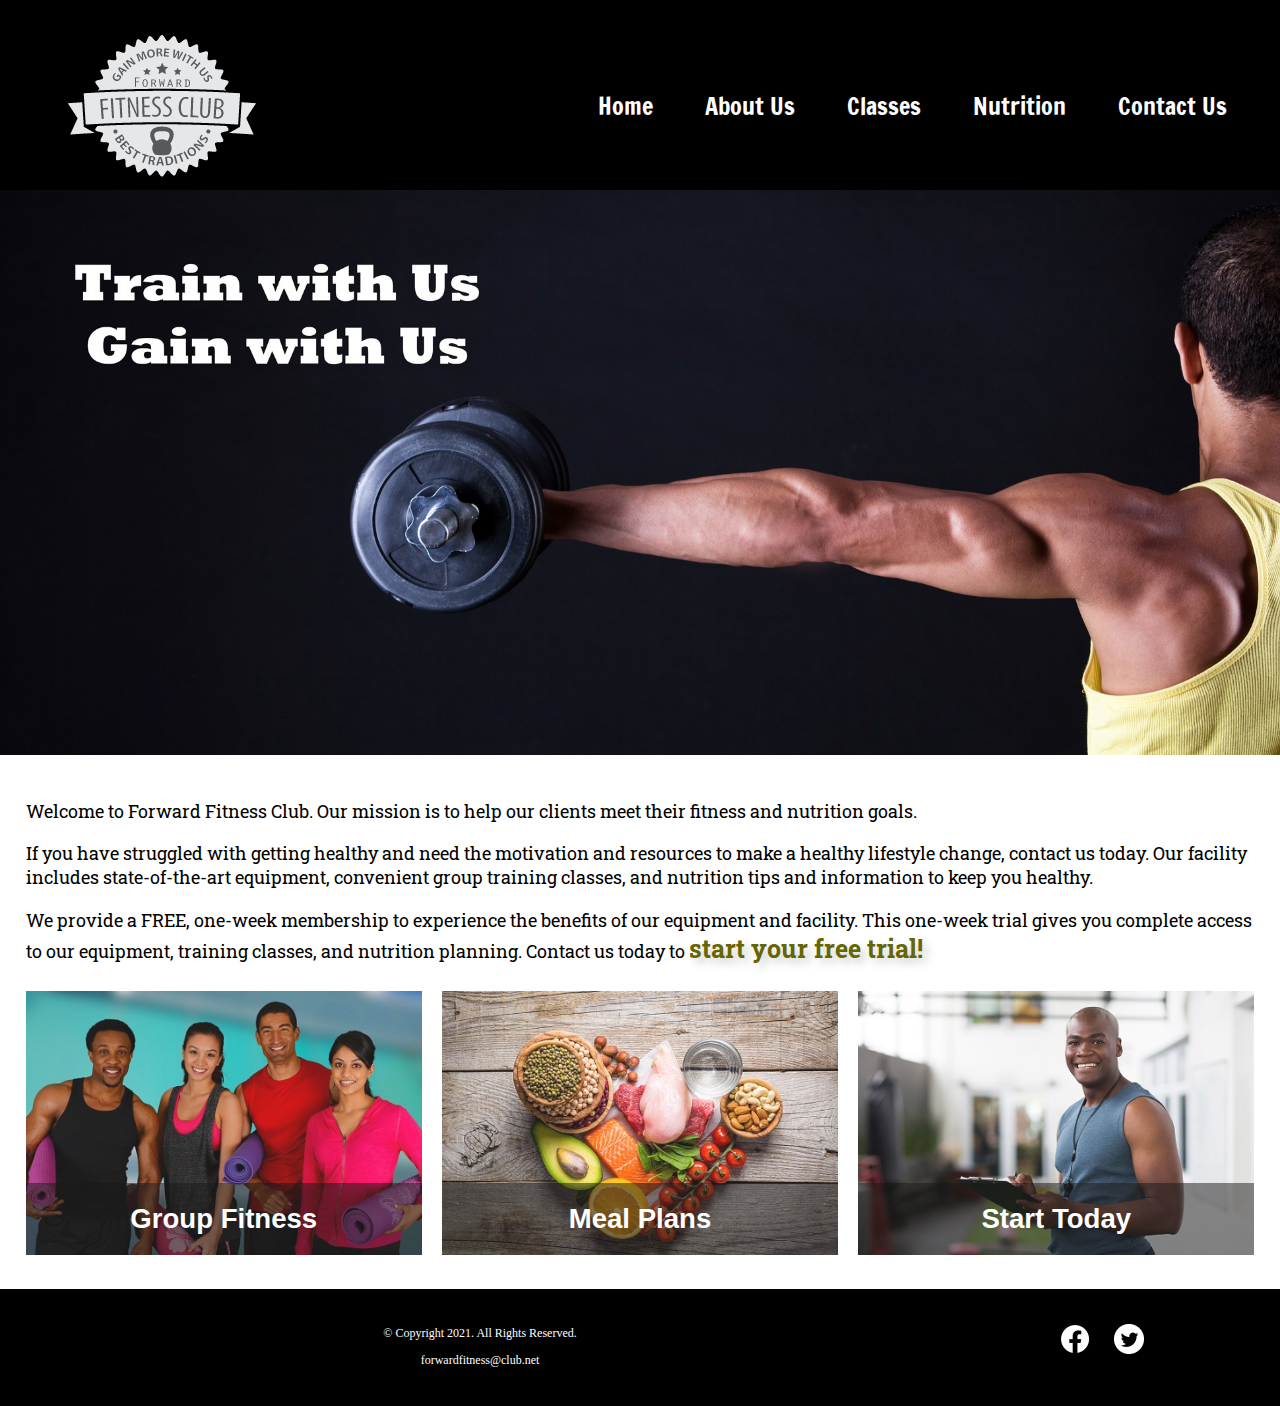
<file: index.html>
<!DOCTYPE html>
<!-- This website template was created by: Aaron Hare, 9/24/2024 -->
<html lang="en">

<head>
	<title>Complete Fitness - Free Trial | Forward Fitness Club</title>
	<meta charset="utf-8">
	<link rel="stylesheet" href="css/styles.min.css">
	<meta name="viewport" content="width=device-width, initial-scale=1.0">
	<meta name="description" content="The Forward Fitness Club is an elite fitness center dedicated to helping clients achieve their fitness and nutrition goals.">
	<link href="https://fonts.googleapis.com/css?family=Francois+One%7cRoboto+Slab&display=swap" rel="stylesheet">
	<link rel="shortcut icon" href="images/favicon.ico">
	<link rel="icon" type="image/png" sizes="32x32" href="images/favicon-32.png">
	<link rel="apple-touch-icon" sizes="180x180" href="images/apple-touch-icon.png">
	<link rel="icon" sizes="192x192" href="images/android-chrome-192.png">
</head>

<body>

	<!-- Skip to Content Link -->
	<a class="skip" href="#content">Skip to Content</a>

	<div id="container">

		<!--Mobile Nav -->
		<nav class="mobile-nav">
			<div id="menu-links">
				<a href="index.html">Home</a>
				<a href="about.html">About Us</a>
				<a href="classes.html">Classes</a>
				<a href="nutrition.html">Nutrition</a>
				<a href="contact.html">Contact Us</a>
			</div>
			<a class="menu-icon" onclick="hamburger()">
				<div>&#9776;</div>
			</a>
		</nav>

		<!-- Use the header area for the website name or logo -->
		<header id="ffc-logo">
			<a href="index.html"><img src="images/forward-fitness-logo.png" alt="Forward Fitness Club logo"></a>
		</header>

		<!--Tablet, Desktop Nav -->
		<nav class="tablet-desktop">
			<ul>
				<li><a href="index.html">Home</a></li>
				<li><a href="about.html">About Us</a></li>
				<li><a href="classes.html">Classes</a></li>
				<li><a href="nutrition.html">Nutrition</a></li>
				<li><a href="contact.html">Contact Us</a></li>
			</ul>
		</nav>

		<!-- Hero Image -->
		<div id="hero" class="tablet-desktop">
			<img src="images/hero-image.jpg" alt="left arm extended holding a weight">
		</div>

		<!-- Use the main area to add the main content of the webpage -->
		<main id="content">

			<div class="mobile">

				<p>Welcome to Forward Fitness Club. Our mission is to help our clients meet their fitness and nutrition goals.</p>

				<h3>FREE One-Week Trial Membership!</h3>
				<p>Call Us Today to Get Started</p>
				<p class="tel-link"><a href="tel:8145559608">(814) 555-9608</a></p>

				<h4>Fitness Club Hours:</h4>
				<ul class="hours">
					<li>Mon - Thu: 6:00am - 6:00pm</li>
					<li>Friday: 6:00am - 4:00pm</li>
					<li>Saturday: 8:00am - 6:00pm</li>
					<li>Sunday: Closed</li>
				</ul>

			</div>

			<div class="tablet-desktop">

				<p>Welcome to Forward Fitness Club. Our mission is to help our clients meet their fitness and nutrition goals.</p>

				<p>If you have struggled with getting healthy and need the motivation and resources to make a healthy lifestyle change, contact us today. Our facility includes state-of-the-art equipment, convenient group training classes, and nutrition
					tips
					and information to keep you healthy.</p>

				<p>We provide a FREE, one-week membership to experience the benefits of our equipment and facility. This one-week trial gives you complete access to our equipment, training classes, and nutrition planning. Contact us today to <span
						class="action">start your free trial!</span></p>

			</div>

			<div class="grid">

				<figure class="frame">
					<a href="classes.html"><img src="images/fitness-group.jpg" alt="group of fitness people"></a>
					<figcaption class="pic-text">Group Fitness</figcaption>
				</figure>

				<figure class="frame">
					<a href="nutrition.html"><img src="images/food-heart.jpg" alt="healthy food in the shape of a heart"></a>
					<figcaption class="pic-text">Meal Plans</figcaption>
				</figure>

				<figure class="frame">
					<a href="contact.html"><img src="images/personal-trainer.jpg" alt="personal trainer with a clipboard"></a>
					<figcaption class="pic-text">Start Today</figcaption>
				</figure>

			</div>

		</main>

		<!-- Use the footer area to add webpage footer content -->
		<footer>

			<div class="copyright">
				<p>&copy; Copyright 2021. All Rights Reserved.</p>
				<p><a href="mailto:forwardfitness@club.net">forwardfitness@club.net</a></p>
			</div>

			<div class="social">
				<a href="https://www.facebook.com/fwdfitclub" target="_blank"><img src="images/facebook-logo.png" alt="black and white Facebook logo"></a>
				<a href="https://twitter.com/fwdfitclub" target="_blank"><img src="images/twitter-logo.png" alt="black and white Twitter logo"></a>
			</div>

		</footer>

	</div>

	<script src="scripts/script.js"></script>

</body>

</html>
</file>
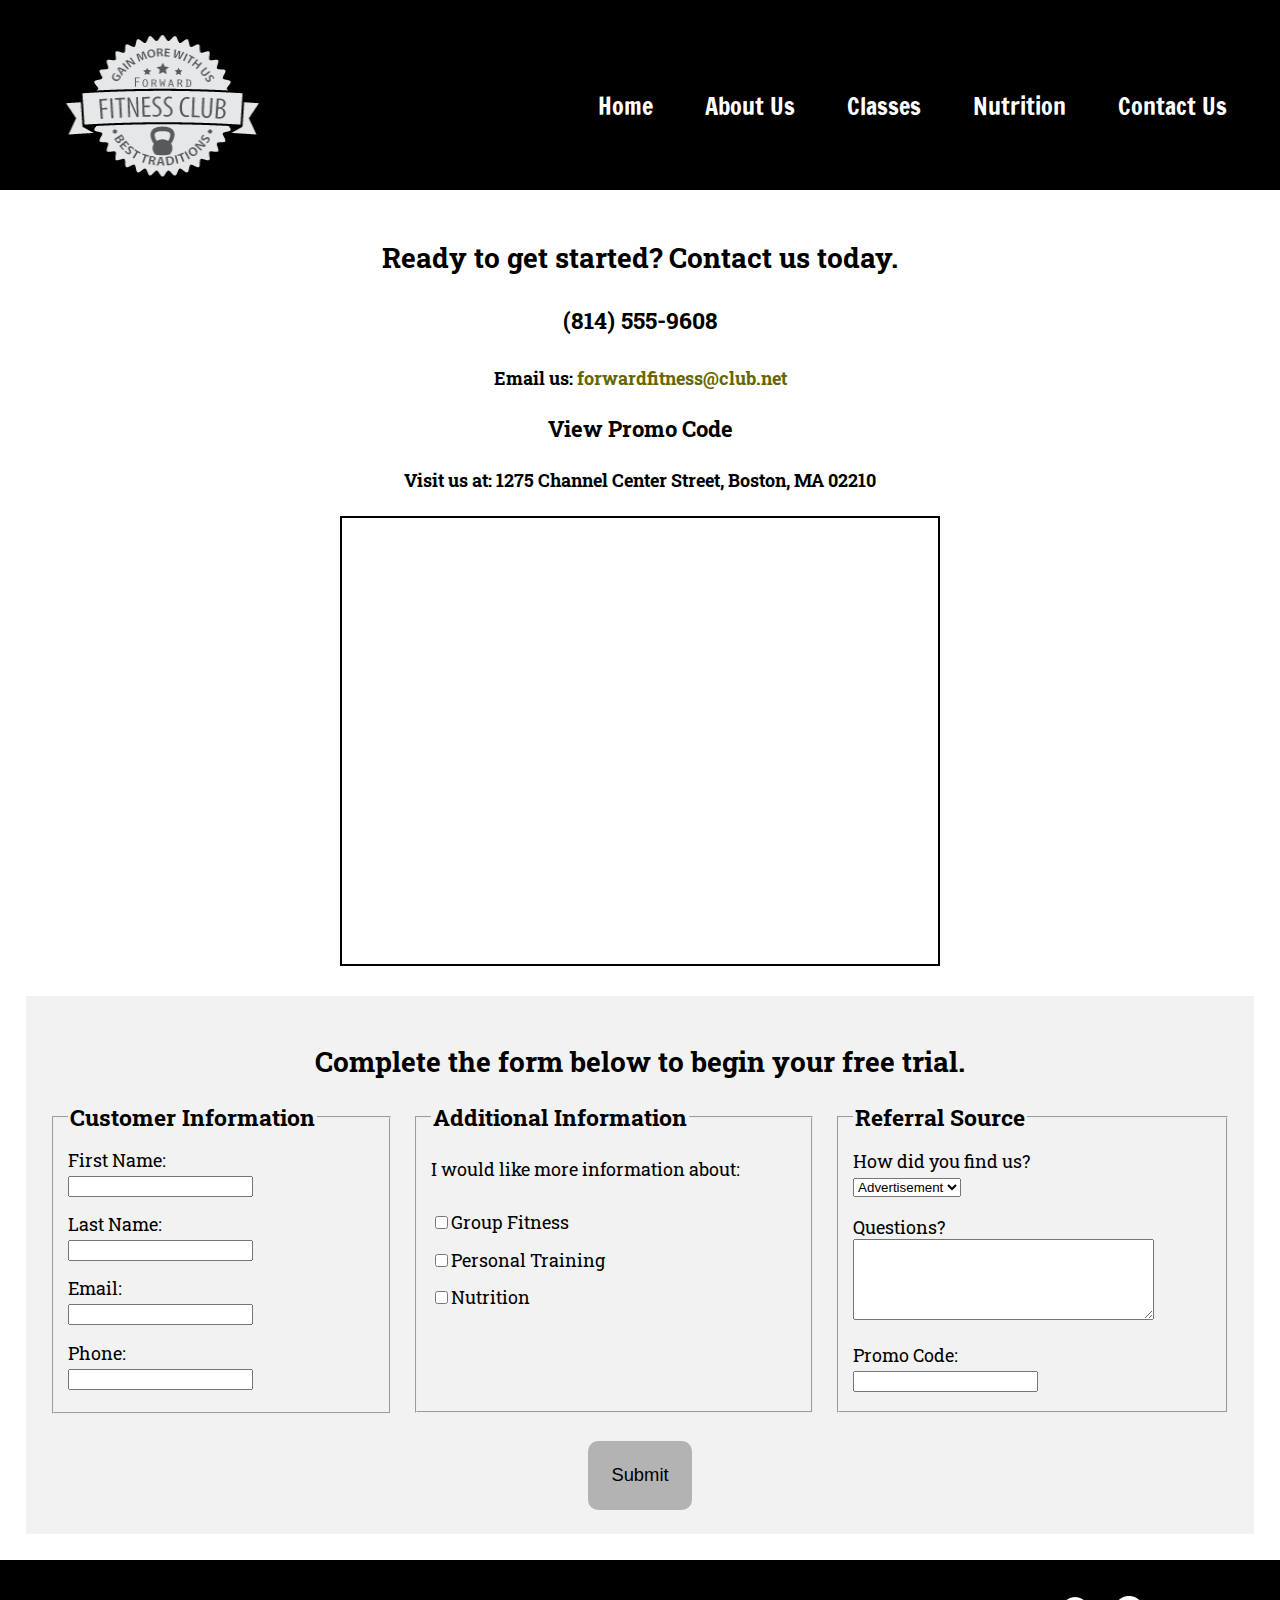
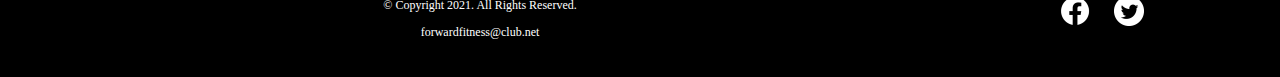
<file: contact.html>
<!DOCTYPE html>
<!-- This website template was created by: Aaron Hare, 9/24/2024 -->
<html lang="en">

<head>
	<title>Contact Us - Location | Forward Fitness Club</title>
	<meta charset="utf-8">
	<link rel="stylesheet" href="css/styles.min.css">
	<meta name="viewport" content="width=device-width, initial-scale=1.0">
	<meta name="description" content="Forward Fitness Club provides a complimentary one-week trial membership. Contact us today to learn more.">
	<link href="https://fonts.googleapis.com/css?family=Francois+One%7cRoboto+Slab&display=swap" rel="stylesheet">
	<link rel="shortcut icon" href="images/favicon.ico">
	<link rel="icon" type="image/png" sizes="32x32" href="images/favicon-32.png">
	<link rel="apple-touch-icon" sizes="180x180" href="images/apple-touch-icon.png">
	<link rel="icon" sizes="192x192" href="images/android-chrome-192.png">
</head>

<body>

	<!-- Skip to Content Link -->
	<a class="skip" href="#content">Skip to Content</a>

	<div id="container">

		<!--Mobile Nav -->
		<nav class="mobile-nav">
			<div id="menu-links">
				<a href="index.html">Home</a>
				<a href="about.html">About Us</a>
				<a href="classes.html">Classes</a>
				<a href="nutrition.html">Nutrition</a>
				<a href="contact.html">Contact Us</a>
			</div>
			<a class="menu-icon" onclick="hamburger()">
				<div>&#9776;</div>
			</a>
		</nav>

		<!-- Use the header area for the website name or logo -->
		<header id="ffc-logo">
			<a href="index.html"><img src="images/forward-fitness-logo.png" alt="Forward Fitness Club logo" height="220" width="297"></a>
		</header>

		<!--Tablet, Desktop Nav -->
		<nav class="tablet-desktop">
			<ul>
				<li><a href="index.html">Home</a></li>
				<li><a href="about.html">About Us</a></li>
				<li><a href="classes.html">Classes</a></li>
				<li><a href="nutrition.html">Nutrition</a></li>
				<li><a href="contact.html">Contact Us</a></li>
			</ul>
		</nav>

		<!-- Use the main area to add the main content of the webpage -->
		<main id="content">

			<div id="contact">

				<h2>Ready to get started? Contact us today.</h2>
				<h4 class="mobile tel-link"><a href="tel:8145559608">(814) 555-9608</a></h4>
				<h4 class="tablet-desktop tel-num">(814) 555-9608</h4>
				<h4>Email us: <a href="mailto:forwardfitness@club.net" class="contact-email-link">forwardfitness@club.net</a></h4>
				<h3 class="offer" onclick="discount()" id="special">View Promo Code</h3>
				<h4>Visit us at: 1275 Channel Center Street, Boston, MA 02210</h4>

				<iframe
					src="https://www.google.com/maps/embed?pb=!1m18!1m12!1m3!1d2948.8517572084897!2d-71.05362748503984!3d42.34568384400281!2m3!1f0!2f0!3f0!3m2!1i1024!2i768!4f13.1!3m3!1m2!1s0x89e37a7dc2b67e7b%3A0x36ec93427cd9c5f1!2sChannel+Center+St%2C+Boston%2C+MA+02210!5e0!3m2!1sen!2sus!4v1558137213400!5m2!1sen!2sus"
					width="600" height="450" allowfullscreen class="map"></iframe>

			</div>

			<div id="form">

				<h2>Complete the form below to begin your free trial.</h2>

				<form class="form-grid">
					<!-- Start Form -->

					<fieldset>
						<legend>Customer Information</legend>
						<label for="fName">First Name:</label>
						<input type="text" name="fName" id="fName" required>

						<label for="lName">Last Name:</label>
						<input type="text" name="lName" id="lName" required>

						<label for="email">Email:</label>
						<input type="email" name="email" id="email" required>

						<label for="phone">Phone:</label>
						<input type="tel" id="phone" name="phone" required>
					</fieldset>

					<fieldset>
						<legend>Additional Information</legend>
						<p>I would like more information about:</p>

						<label for="grpfit"><input type="checkbox" name="interest" id="grpfit" value="Group Fitness">Group Fitness</label>

						<label for="prtrain"><input type="checkbox" name="interest" id="prtrain" value="Personal Training">Personal Training</label>

						<label for="nutr"><input type="checkbox" name="interest" id="nutr" value="Nutrition">Nutrition</label>
					</fieldset>

					<fieldset>
						<legend>Referral Source</legend>
						<label for="reference">How did you find us?</label>
						<select name="reference" id="reference">
							<option value="ad">Advertisement</option>
							<option value="friend">Friend</option>
							<option value="google">Google</option>
							<option value="social">Social Media</option>
							<option value="other">Other</option>
						</select>

						<label for="questions">Questions?</label>
						<textarea id="questions" name="questions" rows="5" cols="35"></textarea>
						<label for="promo">Promo Code:</label>
						<input type="text" id="promo" name="promo">
					</fieldset>

					<input type="submit" id="submit" value="Submit" class="btn">

				</form>

			</div>

		</main>

		<!-- Use the footer area to add webpage footer content -->
		<footer>

			<div class="copyright">
				<p>&copy; Copyright 2021. All Rights Reserved.</p>
				<p><a href="mailto:forwardfitness@club.net">forwardfitness@club.net</a></p>
			</div>

			<div class="social">
				<a href="https://www.facebook.com/fwdfitclub" target="_blank"><img src="images/facebook-logo.png" alt="black and white Facebook logo"></a>
				<a href="https://twitter.com/fwdfitclub" target="_blank"><img src="images/twitter-logo.png" alt="black and white Twitter logo"></a>
			</div>
			
		</footer>

	</div>

	<script src="scripts/script.js"></script>

</body>

</html>
</file>
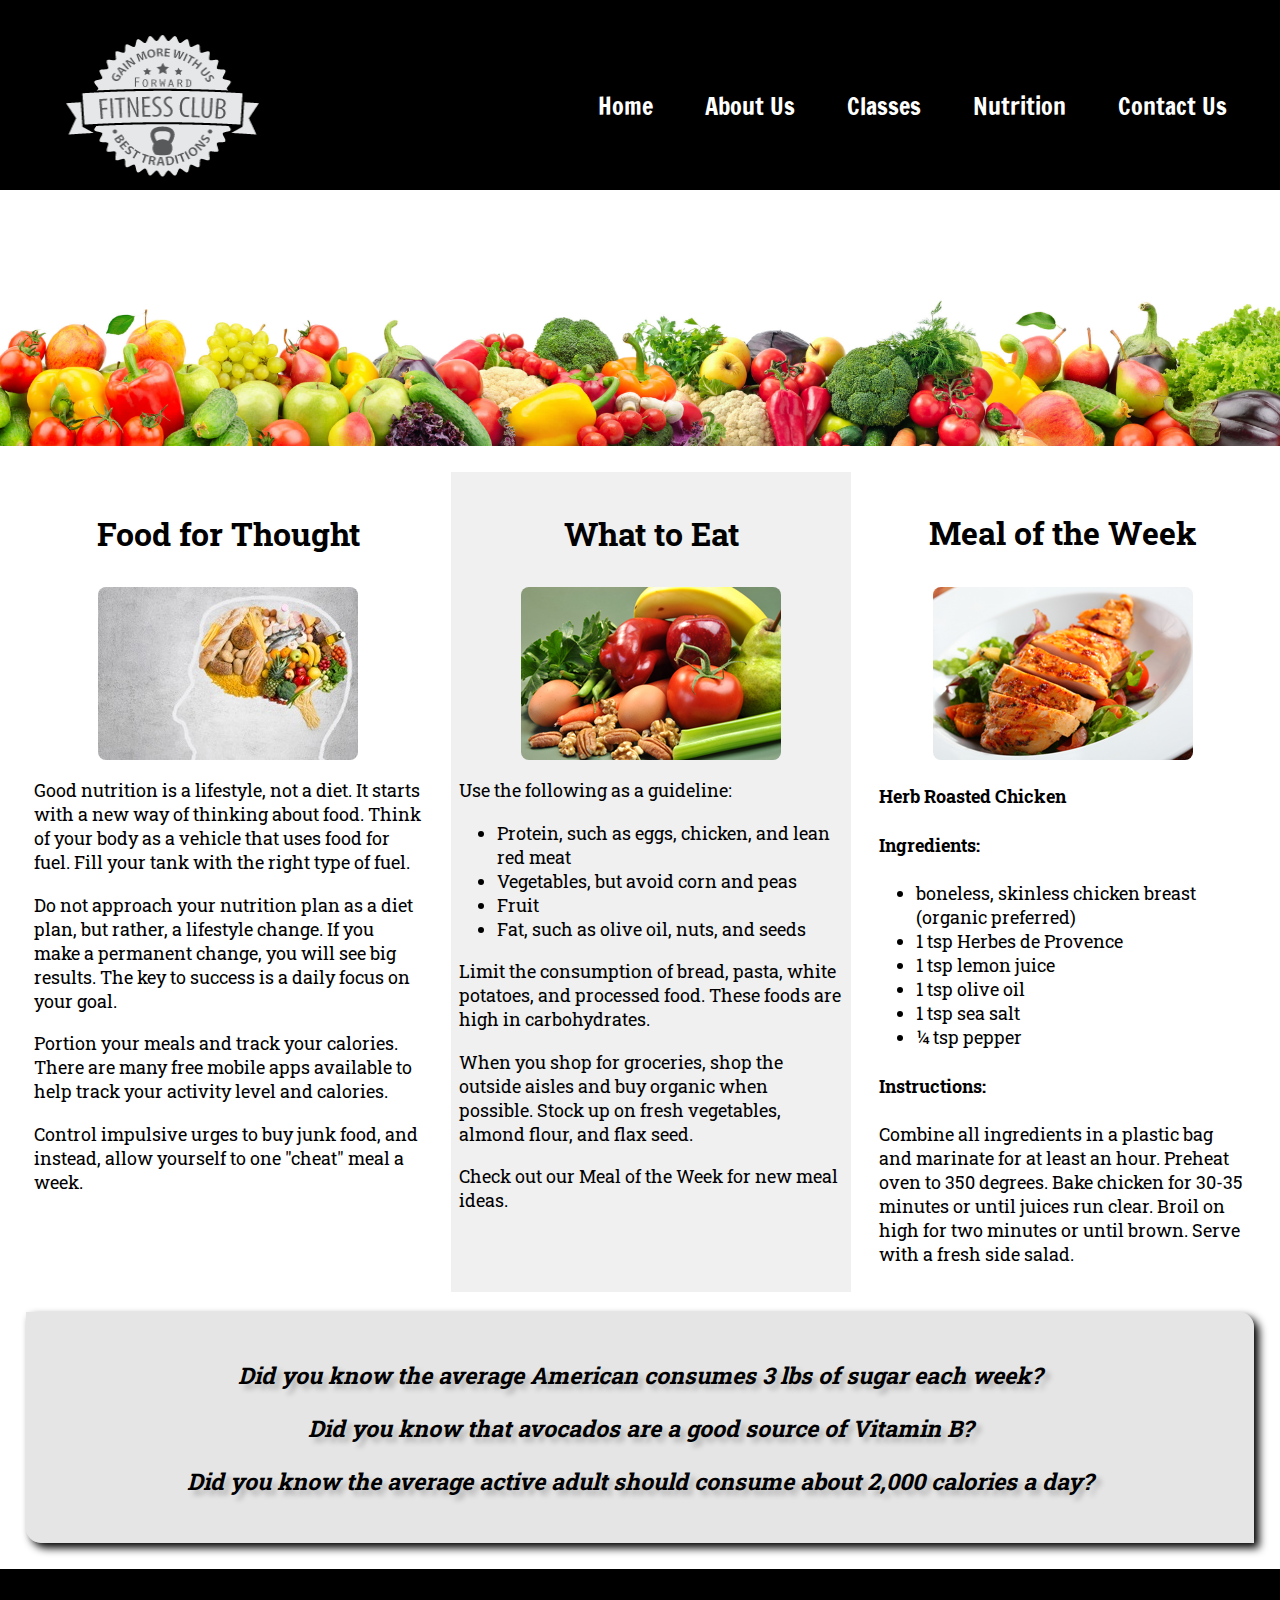
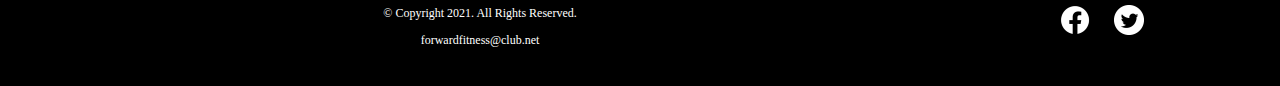
<file: nutrition.html>
<!DOCTYPE html>
<!-- This website template was created by: Aaron Hare, 9/24/2024 -->
<html lang="en">

<head>
	<title>Nutrition Guidance | Forward Fitness Club</title>
	<meta charset="utf-8">
	<link rel="stylesheet" href="css/styles.min.css">
	<meta name="viewport" content="width=device-width, initial-scale=1.0">
	<meta name="description" content="Forward Fitness Club provides nutrition guides and meal planning to help you meet your nutrition goals.">
	<link href="https://fonts.googleapis.com/css?family=Francois+One%7cRoboto+Slab&display=swap" rel="stylesheet">
	<link rel="shortcut icon" href="images/favicon.ico">
	<link rel="icon" type="image/png" sizes="32x32" href="images/favicon-32.png">
	<link rel="apple-touch-icon" sizes="180x180" href="images/apple-touch-icon.png">
	<link rel="icon" sizes="192x192" href="images/android-chrome-192.png">
</head>

<body>

	<!-- Skip to Content Link -->
	<a class="skip" href="#content">Skip to Content</a>

	<div id="container">

		<!--Mobile Nav -->
		<nav class="mobile-nav">
			<div id="menu-links">
				<a href="index.html">Home</a>
				<a href="about.html">About Us</a>
				<a href="classes.html">Classes</a>
				<a href="nutrition.html">Nutrition</a>
				<a href="contact.html">Contact Us</a>
			</div>
			<a class="menu-icon" onclick="hamburger()">
				<div>&#9776;</div>
			</a>
		</nav>

		<!-- Use the header area for the website name or logo -->
		<header id="ffc-logo">
			<a href="index.html"><img src="images/forward-fitness-logo.png" alt="Forward Fitness Club logo" height="220" width="297"></a>
		</header>

		<!--Tablet, Desktop Nav -->
		<nav class="tablet-desktop">
			<ul>
				<li><a href="index.html">Home</a></li>
				<li><a href="about.html">About Us</a></li>
				<li><a href="classes.html">Classes</a></li>
				<li><a href="nutrition.html">Nutrition</a></li>
				<li><a href="contact.html">Contact Us</a></li>
			</ul>
		</nav>

		<!-- Nutrition Hero Image -->
		<div id="hero">
			<img src="images/hero-veggies.jpg" alt="fresh vegetables">
		</div>

		<!-- Use the main area to add the main content of the webpage -->
		<main id="content" class="grid">

			<article>
				<h3>Food for Thought</h3>
				<img src="images/food-thought.jpg" alt="food for thought image" class="round">
				<p>Good nutrition is a lifestyle, not a diet. It starts with a new way of thinking about food. Think of your body as a vehicle that uses food for fuel. Fill your tank with the right type of fuel.</p>
				<p>Do not approach your nutrition plan as a diet plan, but rather, a lifestyle change. If you make a permanent change, you will see big results. The key to success is a daily focus on your goal.</p>
				<p>Portion your meals and track your calories. There are many free mobile apps available to help track your activity level and calories.</p>
				<p>Control impulsive urges to buy junk food, and instead, allow yourself to one "cheat" meal a week.</p>
			</article>

			<article>
				<h3>What to Eat</h3>
				<img src="images/fresh-food.jpg" alt="fresh vegetables, fruit, eggs, and nuts" class="round">
				<p>Use the following as a guideline:</p>
				<ul>
					<li>Protein, such as eggs, chicken, and lean red meat</li>
					<li>Vegetables, but avoid corn and peas</li>
					<li>Fruit</li>
					<li>Fat, such as olive oil, nuts, and seeds</li>
				</ul>
				<p>Limit the consumption of bread, pasta, white potatoes, and processed food. These foods are high in carbohydrates.</p>
				<p>When you shop for groceries, shop the outside aisles and buy organic when possible. Stock up on fresh vegetables, almond flour, and flax seed.</p>
				<p>Check out our Meal of the Week for new meal ideas.</p>
			</article>

			<article>
				<h3>Meal of the Week</h3>
				<img src="images/food-chicken.jpg" alt="herb roasted chicken" class="round">
				<h4>Herb Roasted Chicken</h4>
				<h4>Ingredients:</h4>
				<ul>
					<li>boneless, skinless chicken breast (organic preferred)</li>
					<li>1 tsp Herbes de Provence</li>
					<li>1 tsp lemon juice</li>
					<li>1 tsp olive oil</li>
					<li>1 tsp sea salt</li>
					<li>&frac14; tsp pepper</li>
				</ul>
				<h4>Instructions:</h4>
				<p>Combine all ingredients in a plastic bag and marinate for at least an hour. Preheat oven to 350 degrees. Bake chicken for 30-35 minutes or until juices run clear. Broil on high for two minutes or until brown. Serve with a fresh side
					salad.
				</p>
			</article>

			<aside class="tablet-desktop grid-item4">
				<p>Did you know the average American consumes 3 lbs of sugar each week?</p>
				<p>Did you know that avocados are a good source of Vitamin B?</p>
				<p>Did you know the average active adult should consume about 2,000 calories a day?</p>
			</aside>

		</main>

		<!-- Use the footer area to add webpage footer content -->
		<footer>

			<div class="copyright">
				<p>&copy; Copyright 2021. All Rights Reserved.</p>
				<p><a href="mailto:forwardfitness@club.net">forwardfitness@club.net</a></p>
			</div>

			<div class="social">
				<a href="https://www.facebook.com/fwdfitclub" target="_blank"><img src="images/facebook-logo.png" alt="black and white Facebook logo"></a>
				<a href="https://twitter.com/fwdfitclub" target="_blank"><img src="images/twitter-logo.png" alt="black and white Twitter logo"></a>
			</div>
			
		</footer>

	</div>

	<script src="scripts/script.js"></script>

</body>

</html>
</file>
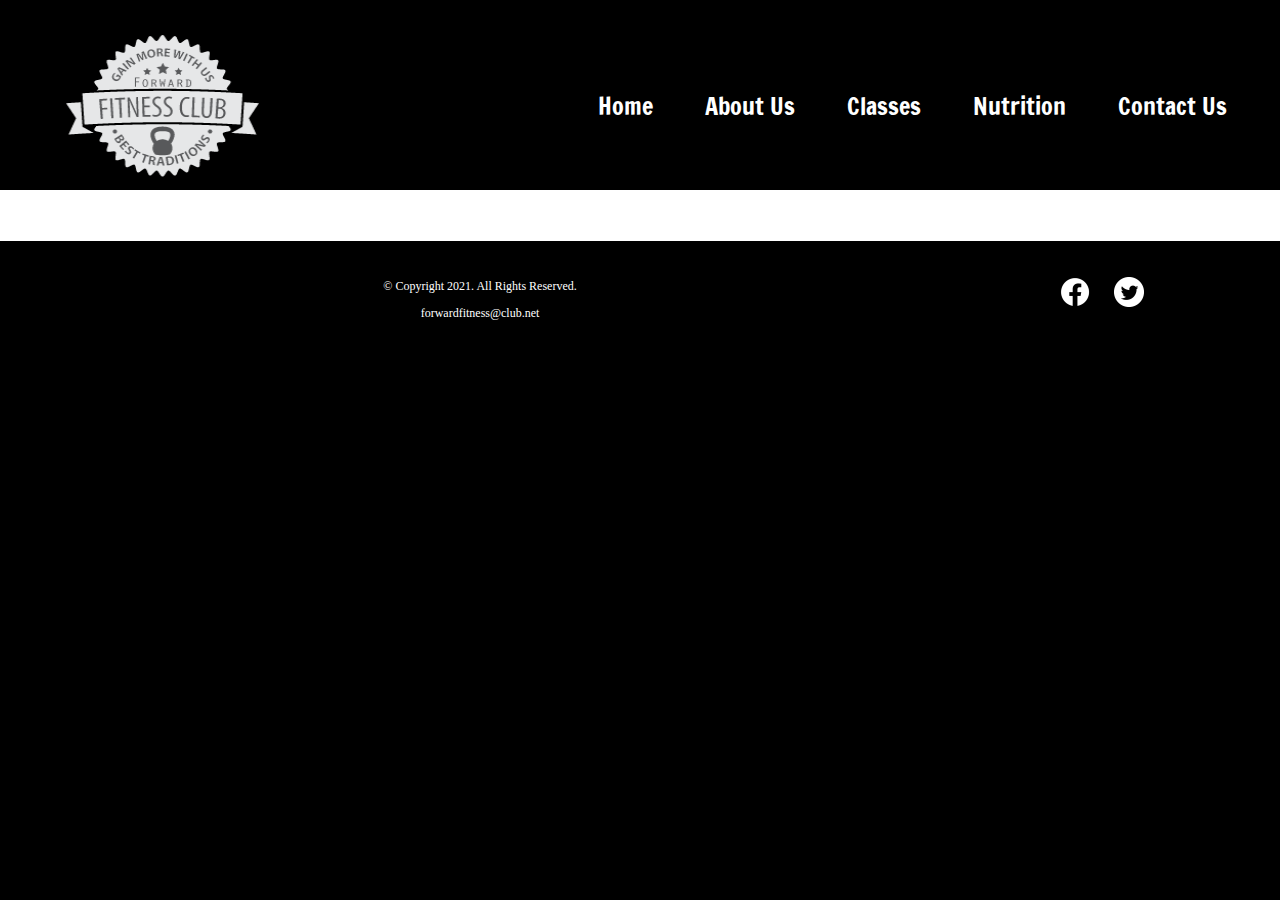
<file: template.html>
<!DOCTYPE html>
<!-- This website template was created by: Aaron Hare, 9/24/2024 -->
<html lang="en">

<head>
	<title>Forward Fitness Club</title>
	<meta charset="utf-8">
	<link rel="stylesheet" href="css/styles.min.css">
	<meta name="viewport" content="width=device-width, initial-scale=1.0">
	<link href="https://fonts.googleapis.com/css?family=Francois+One%7cRoboto+Slab&display=swap" rel="stylesheet">
	<link rel="shortcut icon" href="images/favicon.ico">
	<link rel="icon" type="image/png" sizes="32x32" href="images/favicon-32.png">
	<link rel="apple-touch-icon" sizes="180x180" href="images/apple-touch-icon.png">
	<link rel="icon" sizes="192x192" href="images/android-chrome-192.png">
</head>

<body>

	<!-- Skip to Content Link -->
	<a class="skip" href="#content">Skip to Content</a>

	<div id="container">

		<!--Mobile Nav -->
		<nav class="mobile-nav">
			<div id="menu-links">
				<a href="index.html">Home</a>
				<a href="about.html">About Us</a>
				<a href="classes.html">Classes</a>
				<a href="nutrition.html">Nutrition</a>
				<a href="contact.html">Contact Us</a>
			</div>
			<a class="menu-icon" onclick="hamburger()">
				<div>&#9776;</div>
			</a>
		</nav>

		<!-- Use the header area for the website name or logo -->
		<header id="ffc-logo">
			<a href="index.html"><img src="images/forward-fitness-logo.png" alt="Forward Fitness Club logo" height="220" width="297"></a>
		</header>

		<!--Tablet, Desktop Nav -->
		<nav class="tablet-desktop">
			<ul>
				<li><a href="index.html">Home</a></li>
				<li><a href="about.html">About Us</a></li>
				<li><a href="classes.html">Classes</a></li>
				<li><a href="nutrition.html">Nutrition</a></li>
				<li><a href="contact.html">Contact Us</a></li>
			</ul>
		</nav>

		<!-- Use the main area to add the main content of the webpage -->
		<main id="content">
		</main>

		<!-- Use the footer area to add webpage footer content -->
		<footer>

			<div class="copyright">
				<p>&copy; Copyright 2021. All Rights Reserved.</p>
				<p><a href="mailto:forwardfitness@club.net">forwardfitness@club.net</a></p>
			</div>

			<div class="social">
				<a href="https://www.facebook.com/fwdfitclub" target="_blank"><img src="images/facebook-logo.png" alt="black and white Facebook logo"></a>
				<a href="https://twitter.com/fwdfitclub" target="_blank"><img src="images/twitter-logo.png" alt="black and white Twitter logo"></a>
			</div>
			
		</footer>

	</div>

	<script src="scripts/script.js"></script>

</body>

</html>
</file>
<file: css/styles.min.css>
body,header,nav,main,footer,h1,div,img,ul,figure,figcaption,section,article,aside,audio,video{margin:0;padding:0;border:0}body{background-color:#000}img,video{max-width:100%;display:block}*{box-sizing:border-box}.skip{position:absolute;left:-999px}.skip:focus{color:#000;background-color:#fff;text-decoration:none;padding:.5%;top:auto;left:auto;right:1px;z-index:1}header{top:0;background-color:#000;height:190px}header img{margin:0 auto}.mobile-nav a{color:#fff;font-family:"Francois One",sans-serif;text-align:center;font-size:2em;text-decoration:none;padding:3%;display:block}.mobile-nav a.menu-icon{display:block;position:absolute;right:0;top:0}.mobile{display:block}.tablet-desktop,#menu-links{display:none}main{background-color:#fff;padding:2%;font-size:1.15em;font-family:'Roboto Slab',serif}video{margin:0 auto 4%}.mobile h3{text-shadow:5px 5px 8px #ccc}article{padding:2%}article h3{text-align:center}article img{margin:0 auto}article ul{margin-left:10%}article:nth-of-type(2){background-color:rgb(204 204 204 / .3)}.tel-link{background-color:#404040;padding:2%;margin:0 auto;width:80%;text-align:center;border-radius:5px}.tel-link a{color:#fff;text-decoration:none;font-size:1.5em;display:block}.hours{margin-left:10%}.action{font-size:1.35em;color:#660;font-weight:700;text-shadow:5px 5px 8px #ccc}.frame{position:relative;max-width:450px;margin:2% auto}.pic-text{position:absolute;bottom:0;background:rgb(0 0 0 / .5);color:#fff;width:100%;padding:20px;text-align:center;font-family:Verdana,Arial,sans-serif;font-size:1.5em;font-weight:700}#weights,#cardio,#training{margin:0 2%}.round{border-radius:8px}.external-link{color:#660;font-weight:700;text-decoration:none}#contact{text-align:center}#contact .contact-email-link{color:#660;text-decoration:none}.map{border:2px solid #000;width:95%;height:50%}#form{margin-top:2%;background-color:#f2f2f2;padding:2%}#form h2{text-align:center}fieldset,input,select,textarea{margin-bottom:2%}fieldset legend{font-weight:700;font-size:1.25em}label{display:block;padding-top:3%}form #submit{margin:0 auto;border:none;display:block;padding:2%;background-color:#b3b3b3;font-size:1em;border-radius:10px}footer .copyright{font-size:.75em;text-align:center;color:#fff;padding:2% 4%;float:left;width:75%}footer p a{color:#fff;text-decoration:none}.social{float:right;width:20%;padding:2%}.social img{display:inline-block;padding:5%}@media screen and (min-width:630px),print{.tablet-desktop{display:block}.mobile,.mobile-nav{display:none}header{padding-bottom:2%}nav{padding:1%;margin-bottom:1%}nav ul{list-style-type:none;text-align:center}nav li{font-size:1.5em;font-family:'Francois One',sans-serif;display:inline-block;border-right:1px solid #fff}nav li:last-child{border-right:none}nav li a{padding:.1em .75em;display:block;color:#fff;text-decoration:none}main ul{margin:0 0 4% 10%}.grid{display:grid;grid-template-columns:auto auto auto;grid-gap:20px}.pic-text{font-size:1em;padding:10px}aside{text-align:center;font-size:1.25em;font-style:italic;font-weight:700;padding:2%;background-color:rgb(204 204 204 / .5);box-shadow:5px 5px 8px #000;text-shadow:5px 5px 5px #b3b3b3;border-radius:0 15px}.grid-item4{grid-column:1 / span 3}#exercises{border-top:1px solid #000;border-bottom:1px solid #000;background:linear-gradient(to right,#ccc,#fff);background-color:#f2f2f2;padding:1% 2%}#exercises dt{font-weight:700}#exercises dd{padding:.5% 1% 2% 0}.viewex{font-weight:700;cursor:pointer}#example{display:none}.tel-num{font-size:1.25em}.map{width:600px;height:450px}table{border:1px solid #000;border-collapse:collapse;margin:0 auto;width:100%}caption{font-size:1.5em;font-weight:700;padding:1%}th,td{border:1px solid #000;padding:2%}th{background-color:#000;color:#fff;font-size:1.15em}tr:nth-child(odd){background-color:#ccc}form{width:70%;margin:0 auto}@-webkit-keyframes text-animation{0%{font-size:1em}50%{font-size:2em}100%{font-size:1.35em}}@keyframes text-animation{0%{font-size:1em}50%{font-size:2em}100%{font-size:1.35em}}figcaption{-webkit-animation-name:text-animation;animation-name:text-animation;-webkit-animation-delay:3s;animation-delay:3s;-webkit-animation-duration:5s;animation-duration:5s}}@media screen and (min-width:1015px),print{header{width:25%;float:left;padding-bottom:0}nav{float:right;width:70%;margin:4em 1em 0 0}nav ul{text-align:right}nav li{border:none}nav li a{padding:.5em 1em}nav li a:hover{color:#000;background-color:#fff;transform:scale(1.3)}main{clear:left}main h1{font-size:1.8em}article h3{font-size:1.75em}.pic-text{font-size:1.5em;padding:20px}.frame{opacity:.9}.frame:hover{opacity:1;box-shadow:8px 8px 10px gray;transform:translateY(10px)}#weights,#cardio,#training{width:29%;float:left;margin:0 2%}#exercises{clear:left}.offer:hover{transform:scale(1.25);cursor:pointer}form{width:auto}.form-grid{display:grid;grid-template-columns:auto auto auto;grid-gap:20px}.btn{grid-column:1 / span 3}}@media screen and (min-width:1921px){#container{width:1920px;margin:0 auto}table{width:80%}}@media print{body{background-color:#fff;color:#000}}
</file>
